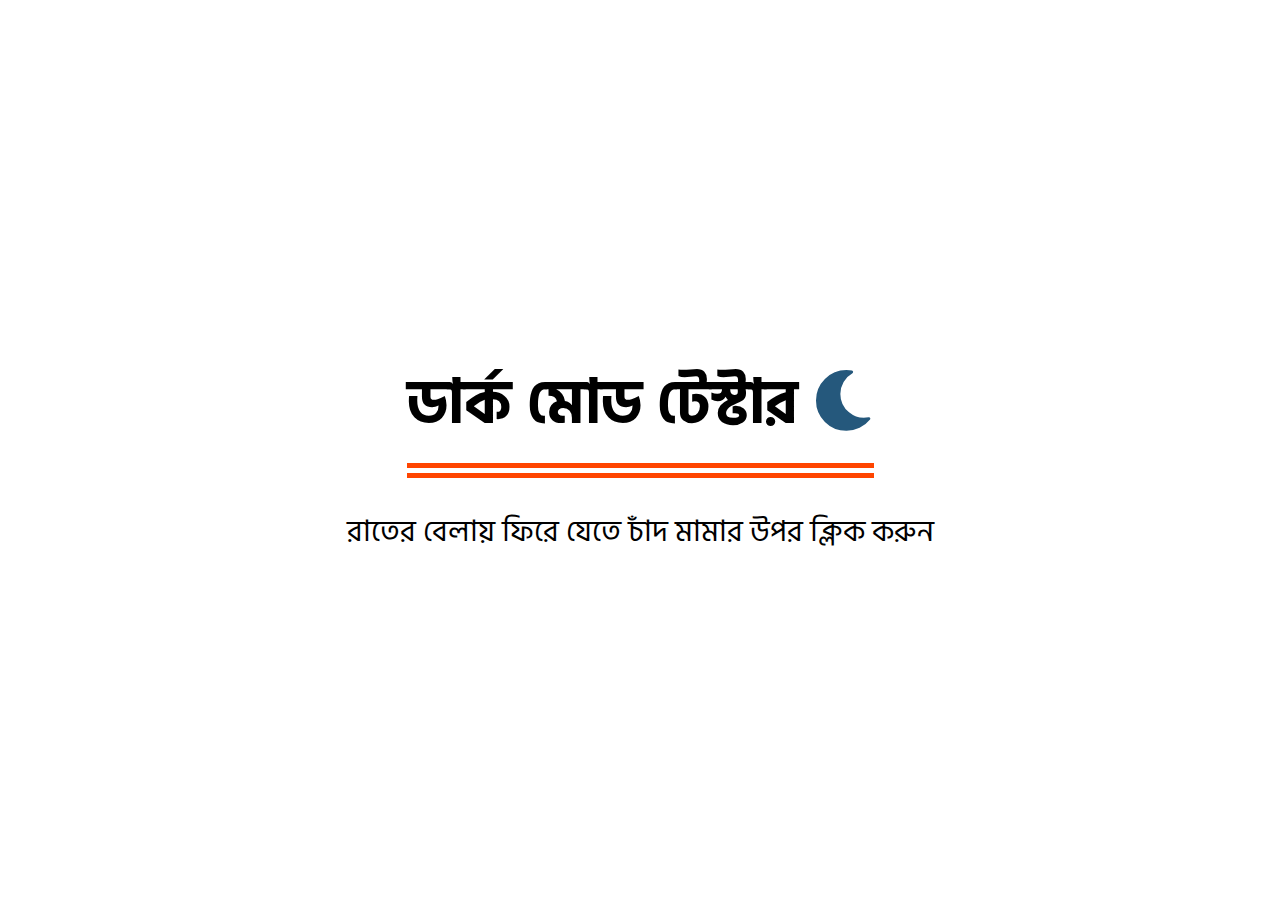
<file: dark-mode-switcher/index.html>
<!DOCTYPE html>
<html lang="en">

<head>
    <meta charset="UTF-8">
    <meta name="viewport" content="width=device-width, initial-scale=1.0">
    <meta name="Description"
        content="Shunjid Rahman Showrov - Dark Mode with HTML5, CSS3 & JavaScript - github.com/shunjid">
    <meta http-equiv="X-UA-Compatible" content="ie=edge">
    <link rel='stylesheet' href='https://cdnjs.cloudflare.com/ajax/libs/font-awesome/5.8.2/css/all.min.css'>
    <link rel="stylesheet" href="css/app.css">
    <title>171-35-1862</title>
</head>

<body>
    <div class="capture">
        <div class="title">ডার্ক মোড টেস্টার <i id="icon" class="fas fa-moon" onclick="aandharMode()"></i></div>
        <p id="paragraph" class="text">রাতের বেলায় ফিরে যেতে চাঁদ মামার উপর ক্লিক করুন</p>
    </div>
</body>

</html>
<script src="scripts/app.js"></script>
</file>
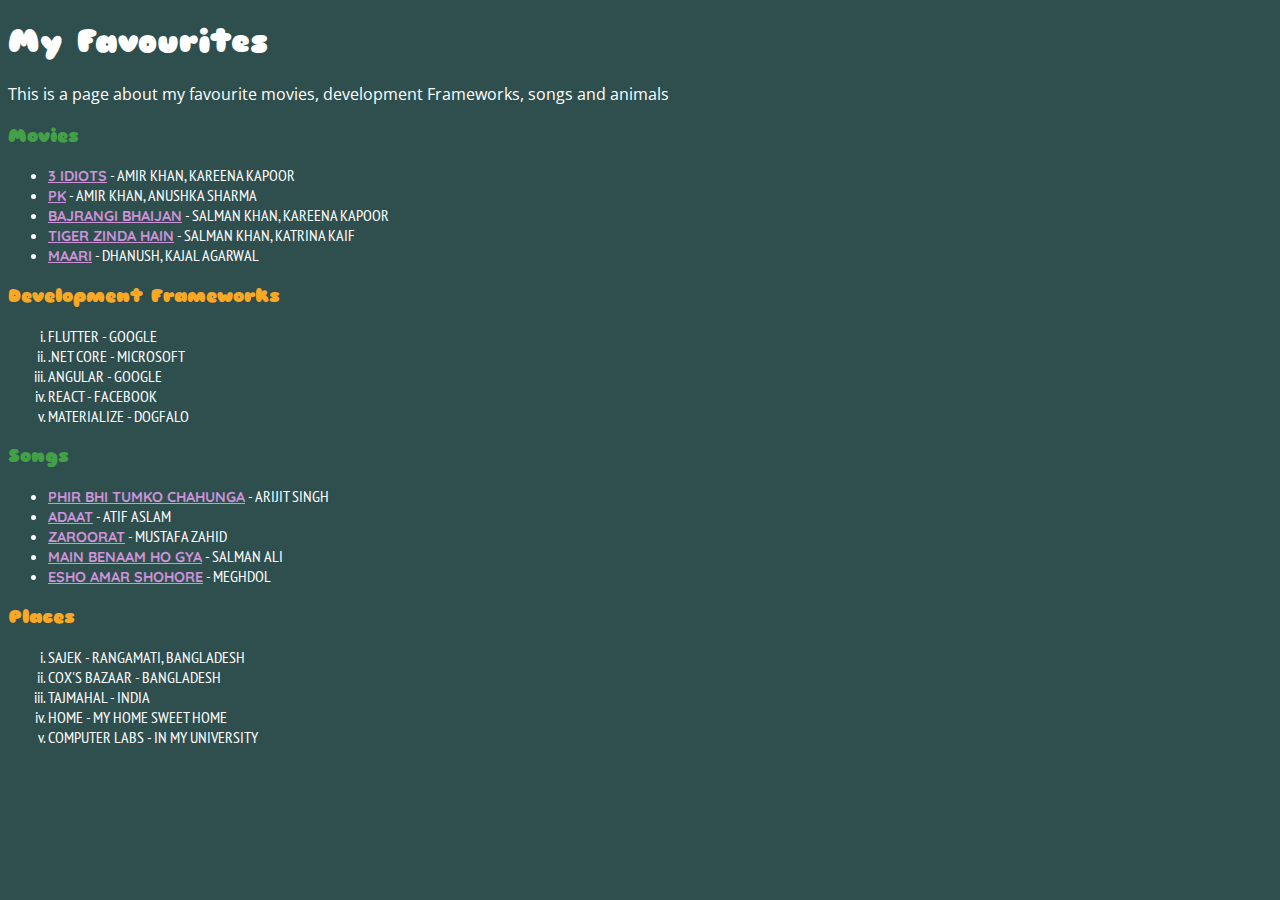
<file: favourites/index.html>
<!DOCTYPE html>
<html lang="en">

<head>
    <meta charset="UTF-8">
    <meta name="viewport" content="width=device-width, initial-scale=1.0">
    <meta http-equiv="X-UA-Compatible" content="ie=edge">
    <title>Document</title>
    <link rel="stylesheet" href="css/style.css">
</head>

<body>
    <h1>My Favourites</h1>
    <p>This is a page about my favourite movies, development Frameworks, songs and animals</p>
    <h3 class="green-darken-1">Movies</h3>
    <ul>
        <li><a href="https://en.wikipedia.org/wiki/3_Idiots" target="_blank">3 Idiots</a> - Amir Khan, Kareena Kapoor
        </li>
        <li><a href="https://en.wikipedia.org/wiki/PK_(film)" target="_blank">PK</a> - Amir Khan, Anushka Sharma</li>
        <li><a href="https://en.wikipedia.org/wiki/Bajrangi_Bhaijaan" target="_blank">Bajrangi Bhaijan</a> - Salman
            Khan, Kareena Kapoor</li>
        <li><a href="https://en.wikipedia.org/wiki/Tiger_Zinda_Hai" target="_blank">Tiger Zinda Hain</a> - Salman Khan,
            Katrina Kaif</li>
        <li><a href="https://en.wikipedia.org/wiki/Maari_(film)" target="_blank">Maari</a> - Dhanush, Kajal Agarwal</li>
    </ul>
    <h3 class="yellow-darken-1">Development Frameworks</h3>
    <ol type="i">
        <li>Flutter - Google</li>
        <li>.NET Core - Microsoft</li>
        <li>Angular - Google</li>
        <li>React - Facebook</li>
        <li>Materialize - Dogfalo</li>
    </ol>

    <h3 class="green-darken-1">Songs</h3>
    <ul>
        <li><a href="https://www.youtube.com/watch?v=_iktURk0X-A" target="_blank">Phir Bhi Tumko Chahunga</a> - Arijit
            Singh</li>
        <li><a href="https://www.youtube.com/watch?v=foT-z4bymb0" target="_blank">Adaat</a> - Atif Aslam</li>
        <li><a href="https://www.youtube.com/watch?v=VMEXKJbsUmE" target="_blank">Zaroorat</a> - Mustafa Zahid</li>
        <li><a href="https://www.youtube.com/watch?v=Y2yHTltpgtQ" target="_blank">Main Benaam Ho Gya</a> - Salman Ali
        </li>
        <li><a href="https://www.youtube.com/watch?v=sLe3xW0FN2M" target="_blank">Esho Amar Shohore</a> - Meghdol</li>
    </ul>
    <h3 class="yellow-darken-1">Places</h3>
    <ol type="i">
        <li>Sajek - Rangamati, Bangladesh</li>
        <li>Cox's Bazaar - Bangladesh</li>
        <li>Tajmahal - India</li>
        <li>Home - My Home Sweet Home</li>
        <li>Computer Labs - In My University</li>
    </ol>
</body>

</html>
</file>
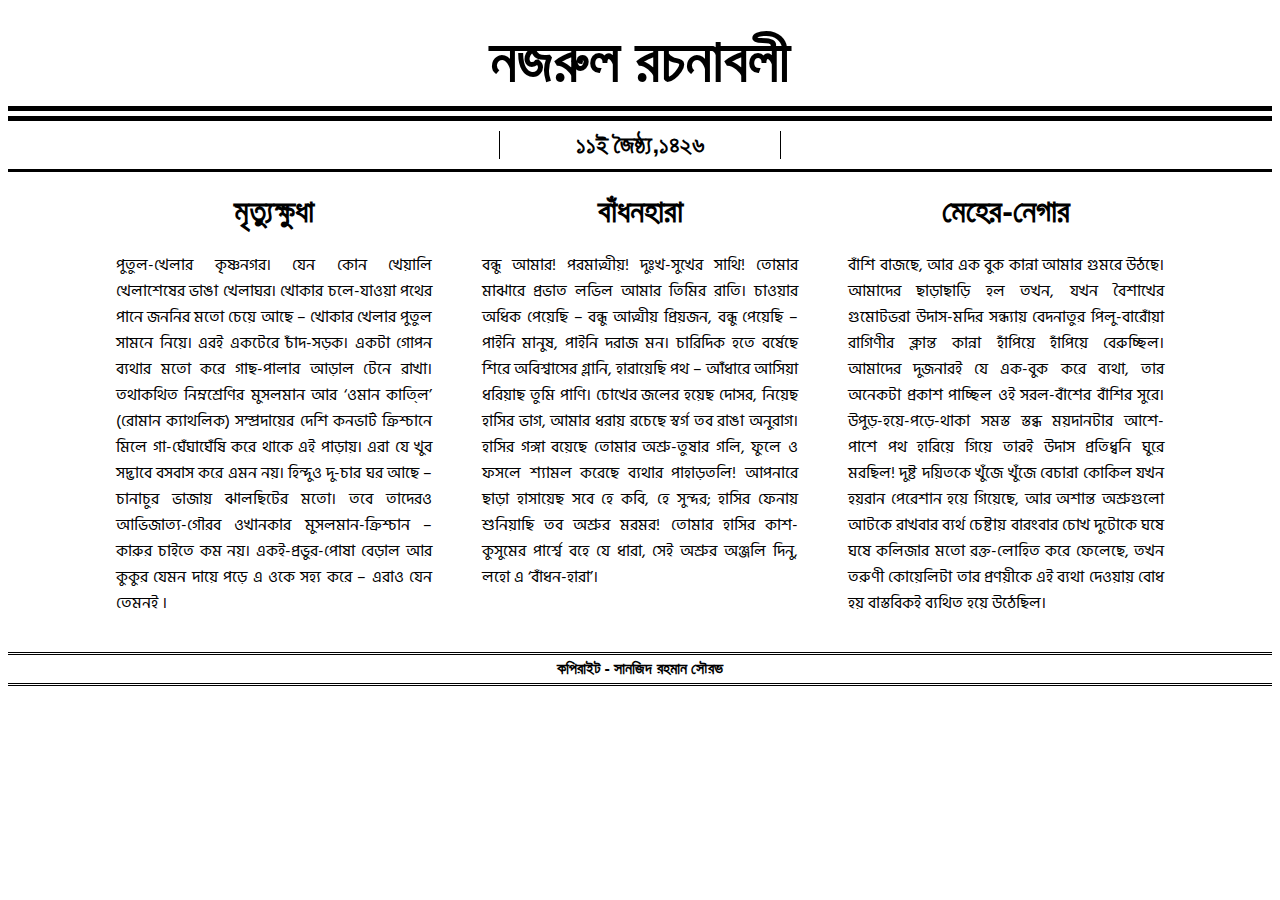
<file: responsive-design/index.html>
<!DOCTYPE html>
<html lang="en">

<head>
    <meta charset="UTF-8">
    <meta name="viewport" content="width=device-width, initial-scale=1.0">
    <meta http-equiv="X-UA-Compatible" content="ie=edge">
    <link rel="stylesheet" href="css/app.css">
    <title>171-35-1862</title>
</head>

<body>
    <div class="heading">নজরুল রচনাবলী</div>
    <div class="date">১১ই জৈষ্ঠ্য,১৪২৬</div>
        <div class="columns">
            <div> <h1>মৃত্যুক্ষুধা</h1> <p>পুতুল-খেলার কৃষ্ণনগর। যেন কোন খেয়ালি খেলাশেষের ভাঙা খেলাঘর। খোকার চলে-যাওয়া পথের পানে জননির মতো চেয়ে আছে – খোকার খেলার পুতুল সামনে নিয়ে। এরই একটেরে চাঁদ-সড়ক। একটা গোপন ব্যথার মতো করে গাছ-পালার আড়াল টেনে রাখা। তথাকথিত নিম্নশ্রেণির মুসলমান আর ‘ওমান কাত‍্‍লি’ (রোমান ক্যাথলিক) সম্প্রদায়ের দেশি কনভার্ট ক্রিশ্চানে মিলে গা-ঘেঁঘাঘেঁষি করে থাকে এই পাড়ায়। এরা যে খুব সদ্ভাবে বসবাস করে এমন নয়। হিন্দুও দু-চার ঘর আছে – চানাচুর ভাজায় ঝালছিটের মতো। তবে তাদেরও আভিজাত্য-গৌরব ওখানকার মুসলমান-ক্রিশ্চান – কারুর চাইতে কম নয়। একই-প্রভুর-পোষা বেড়াল আর কুকুর যেমন দায়ে পড়ে এ ওকে সহ্য করে – এরাও যেন তেমনই । </p></div>
            <div> <h1>বাঁধনহারা</h1> <p>বন্ধু আমার! পরমাত্মীয়! দুঃখ-সুখের সাথি! তোমার মাঝারে প্রভাত লভিল আমার তিমির রাতি। চাওয়ার অধিক পেয়েছি – বন্ধু আত্মীয় প্রিয়জন, বন্ধু পেয়েছি – পাইনি মানুষ, পাইনি দরাজ মন। চারিদিক হতে বর্ষেছে শিরে অবিশ্বাসের গ্লানি, হারায়েছি পথ – আঁধারে আসিয়া ধরিয়াছ তুমি পাণি। চোখের জলের হয়েছ দোসর, নিয়েছ হাসির ভাগ, আমার ধরায় রচেছে স্বর্গ তব রাঙা অনুরাগ। হাসির গঙ্গা বয়েছে তোমার অশ্রু-তুষার গলি, ফুলে ও ফসলে শ্যামল করেছে ব্যথার পাহাড়তলি! আপনারে ছাড়া হাসায়েছ সবে হে কবি, হে সুন্দর; হাসির ফেনায় শুনিয়াছি তব অশ্রুর মরমর! তোমার হাসির কাশ-কুসুমের পার্শ্বে বহে যে ধারা, সেই অশ্রুর অঞ্জলি দিনু, লহো এ ‘বাঁধন-হারা’।</p></div>
            <div> <h1>মেহের-নেগার</h1> <p>বাঁশি বাজছে, আর এক বুক কান্না আমার গুমরে উঠছে। আমাদের ছাড়াছাড়ি হল তখন, যখন বৈশাখের গুমোটভরা উদাস-মদির সন্ধ্যায় বেদনাতুর পিলু-বারোঁয়া রাগিণীর ক্লান্ত কান্না হাঁপিয়ে হাঁপিয়ে বেরুচ্ছিল। আমাদের দুজনারই যে এক-বুক করে ব্যথা, তার অনেকটা প্রকাশ পাচ্ছিল ওই সরল-বাঁশের বাঁশির সুরে। উপুড়-হয়ে-পড়ে-থাকা সমস্ত স্তব্ধ ময়দানটার আশে-পাশে পথ হারিয়ে গিয়ে তারই উদাস প্রতিধ্বনি ঘুরে মরছিল! দুষ্ট দয়িতকে খুঁজে খুঁজে বেচারা কোকিল যখন হয়রান পেরেশান হয়ে গিয়েছে, আর অশান্ত অশ্রুগুলো আটকে রাখবার ব্যর্থ চেষ্টায় বারংবার চোখ দুটোকে ঘষে ঘষে কলিজার মতো রক্ত-লোহিত করে ফেলেছে, তখন তরুণী কোয়েলিটা তার প্রণয়ীকে এই ব্যথা দেওয়ায় বোধ হয় বাস্তবিকই ব্যথিত হয়ে উঠেছিল। </p></div>
        </div>
    <div class="footer">কপিরাইট - সানজিদ রহমান সৌরভ</div>
</body>
</html>
</file>
<file: dark-mode-switcher/css/app.css>
@import url('https://fonts.googleapis.com/css?family=Hind+Siliguri:300&display=swap');

* {
    font-family: 'Hind Siliguri', sans-serif;
}

html,
body {
    height: 100%;
    overflow-y: hidden;
}

.capture {
    height: 100%;
    display: flex;
    flex-direction: column;
    align-items: center;
    justify-content: center;
}

.title {
    font-size: 3.8em;
    font-weight: bold;
    text-align: center;
    margin-top: 25px;
    padding-bottom: 10px;
    border-bottom: 15px double orangered;
}

.text {
    font-size: 30px;
}

.fa-moon {
    color: #25587C;
    cursor: pointer;
}

.fa-sun {
    color: #f9d71c;
    cursor: pointer;
}

.dark {
    background-color: #10171E;
    color: #fff;
}

@media only screen and (max-width: 1024px) {
    .title {
        font-size: 36px;
        text-align: left;
        font-weight: 700;
    }

    .text {
        font-size: 25px;
        text-align: justify;
    }
}
</file>
<file: favourites/css/style.css>
@import url('https://fonts.googleapis.com/css?family=Open+Sans|PT+Sans+Narrow|Quicksand|Sniglet&display=swap');

body {
    background-color: darkslategray;
    color: white;
}

.green-darken-1 {
    color: #43a047;
}

.yellow-darken-1 {
    color: #f9a825;
}

h1,
h3 {
    font-family: 'Sniglet', cursive;
}

p {
    font-family: 'Open Sans', sans-serif;
}

li {
    font-family: 'PT Sans Narrow', sans-serif;
    text-transform: uppercase;
}

a {
    color: #ce93d8;
    font-weight: bolder;
    font-family: 'Quicksand', sans-serif;
    font-size: 0.9em;
    text-decoration: underline;
}
</file>
<file: responsive-design/css/app.css>
@import url('https://fonts.maateen.me/charukola-ultra-light/font.css');
@import url('https://fonts.googleapis.com/css?family=Hind+Siliguri&display=swap');

body{
    font-family: 'CharukolaUltraLight', sans-serif;
    background-color: rgb(255, 255, 255);
}

.heading{
    font-size: 3.8em;
    font-weight: bold;
    text-align: center;
    margin-top: 25px;
    padding-bottom: 10px;
    border-bottom: 15px double black;
}

.date {
    font: 1.5em 'CharukolaUltraLight', sans-serif;
    font-weight: bold;
	text-align: center;
	width: 280px;
	margin: auto;
	margin-top: 10px;
	border-left: 1px solid black;
    border-right: 1px solid black;
}

.columns {
	display: flex;
	justify-content: center;
    margin-top: 10px;
    border-top: 3px solid black;
}

.columns div {
	flex-grow: 0;
	flex-basis: 25%;
	text-align: center;
	padding: 0 25px;
}

.columns div p {
	font-family: 'Hind Siliguri', sans-serif;
	text-align: justify;
}

.footer {
	text-align: center;
	font-size: 1em;
	font-weight: bold;
	margin-top: 20px;
	padding: 5px 0;
	border-top: 3px double black;
	border-bottom: 3px double black;
}

@media only screen and (max-width: 1024px) {
    .heading{
        font-size: 3.2em;
        font-weight: bold;
        text-align: center;
        margin-top: 25px;
        padding-bottom: 10px;
        border-bottom: 15px double black;
    }

	.columns {
		flex-direction: column;
	}

	.columns div {
		padding: 0 10px;
	}
}
</file>
